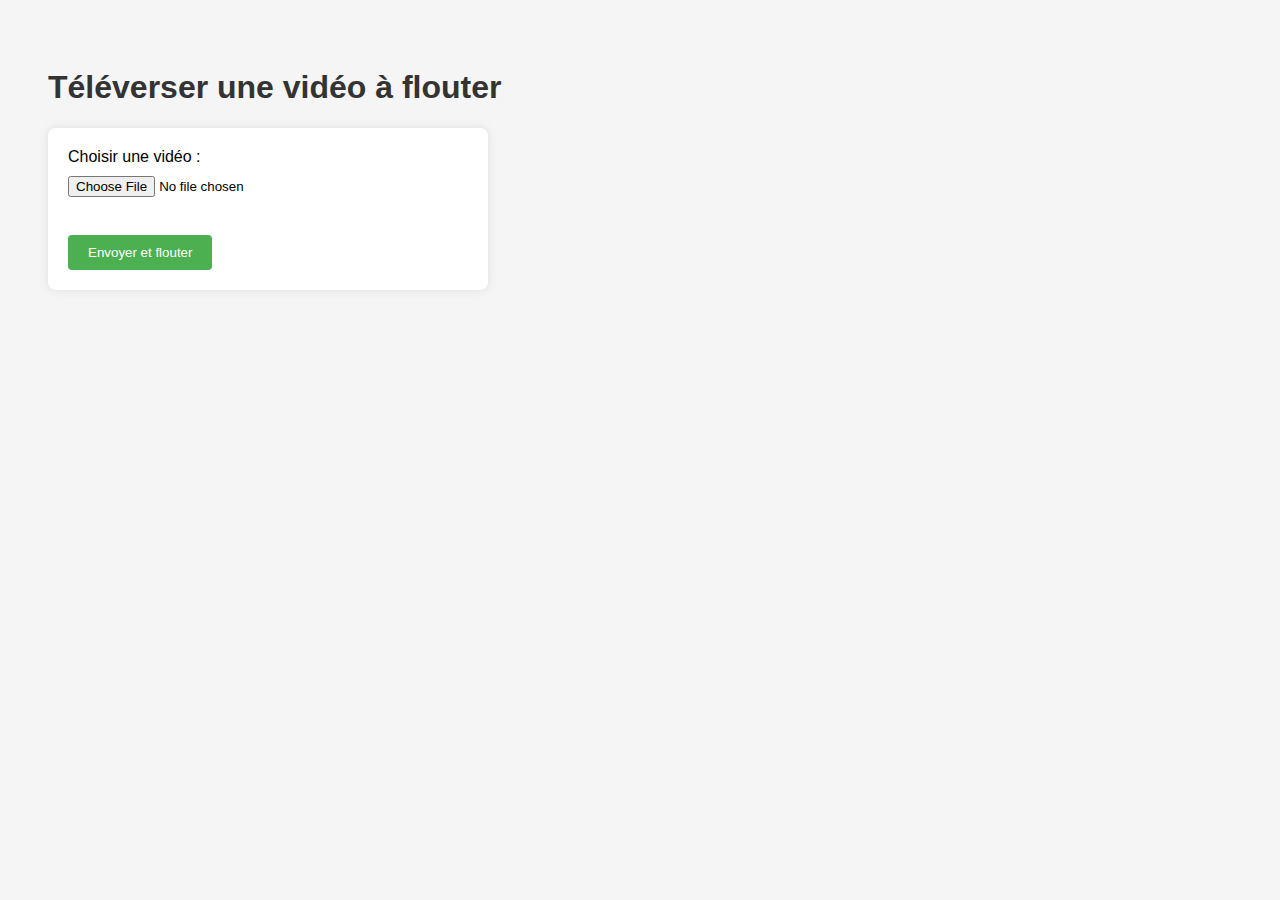
<file: app/templates/index.html>
<!DOCTYPE html>
<html lang="fr">
<head>
    <meta charset="UTF-8">
    <title>Floutage de Vidéo</title>
    <style>
        body {
            font-family: Arial, sans-serif;
            padding: 40px;
            background-color: #f5f5f5;
        }
        h1 {
            color: #333;
        }
        form {
            background-color: white;
            padding: 20px;
            border-radius: 8px;
            box-shadow: 0 0 10px rgba(0,0,0,0.1);
            width: 400px;
        }
        input[type="file"] {
            margin-top: 10px;
        }
        input[type="submit"] {
            margin-top: 20px;
            background-color: #4CAF50;
            color: white;
            padding: 10px 20px;
            border: none;
            border-radius: 4px;
            cursor: pointer;
        }
    </style>
</head>
<body>
    <h1>Téléverser une vidéo à flouter</h1>
    <form action="/start-process" method="post" enctype="multipart/form-data">
        <label for="video">Choisir une vidéo :</label><br>
        <input type="file" name="video" id="video" accept="video/*" required><br><br>
        <input type="submit" value="Envoyer et flouter">
    </form>
</body>
</html>
</file>
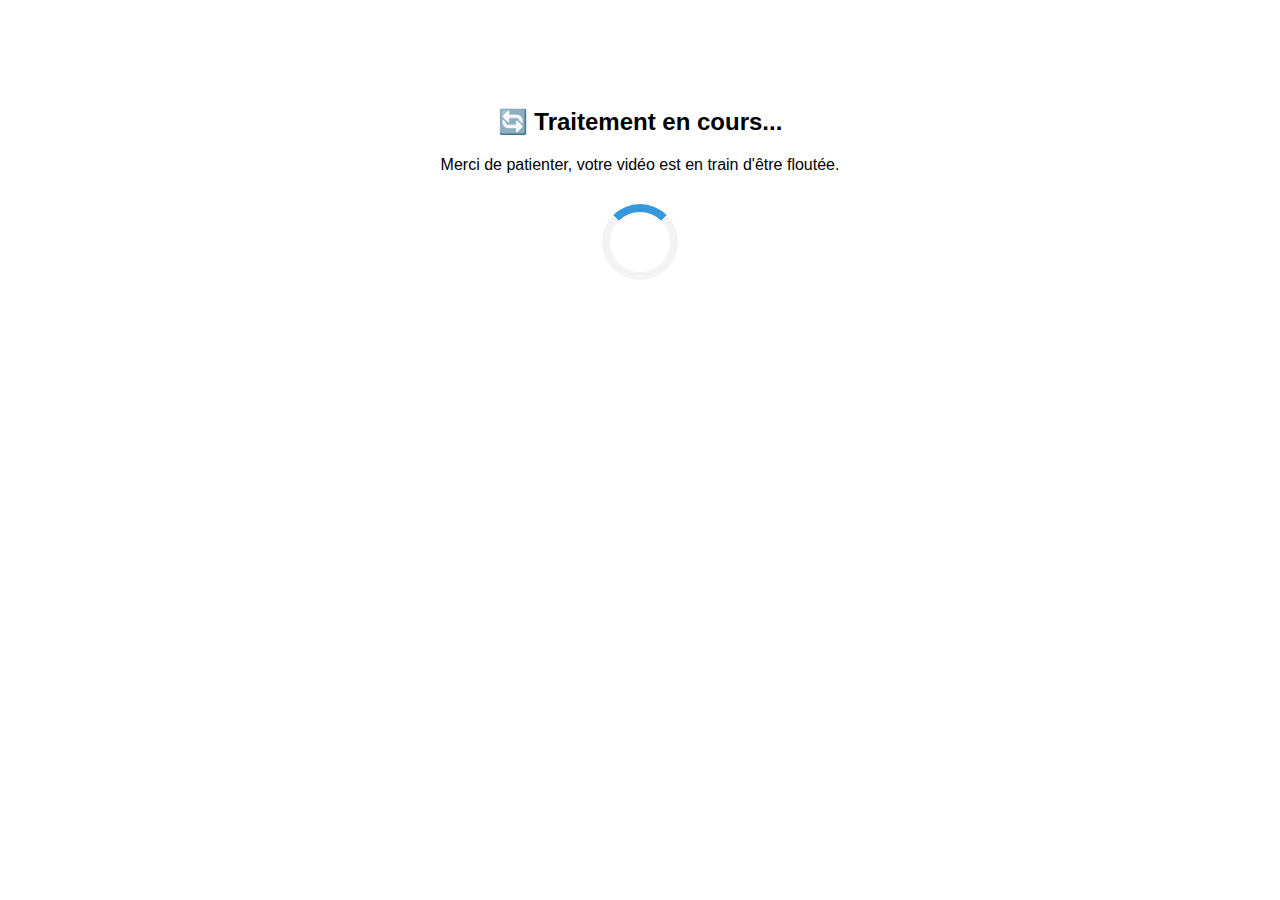
<file: app/templates/processing.html>
<!DOCTYPE html>
<html lang="fr">
<head>
    <meta charset="UTF-8">
    <title>Traitement en cours...</title>

    <!-- Redirection automatique après quelques secondes -->
    <meta http-equiv="refresh" content="3;URL={{ url_for('main.process_wait') }}">

    <style>
        body { font-family: sans-serif; text-align: center; padding-top: 80px; }
        .loader {
            border: 8px solid #f3f3f3;
            border-top: 8px solid #3498db;
            border-radius: 50%;
            width: 60px;
            height: 60px;
            animation: spin 1s linear infinite;
            margin: 30px auto;
        }
        @keyframes spin {
            0% { transform: rotate(0deg); }
            100% { transform: rotate(360deg); }
        }
    </style>
</head>
<body>

    <h2>🔄 Traitement en cours...</h2>
    <p>Merci de patienter, votre vidéo est en train d'être floutée.</p>

    <div class="loader"></div>

</body>
</html>
</file>
